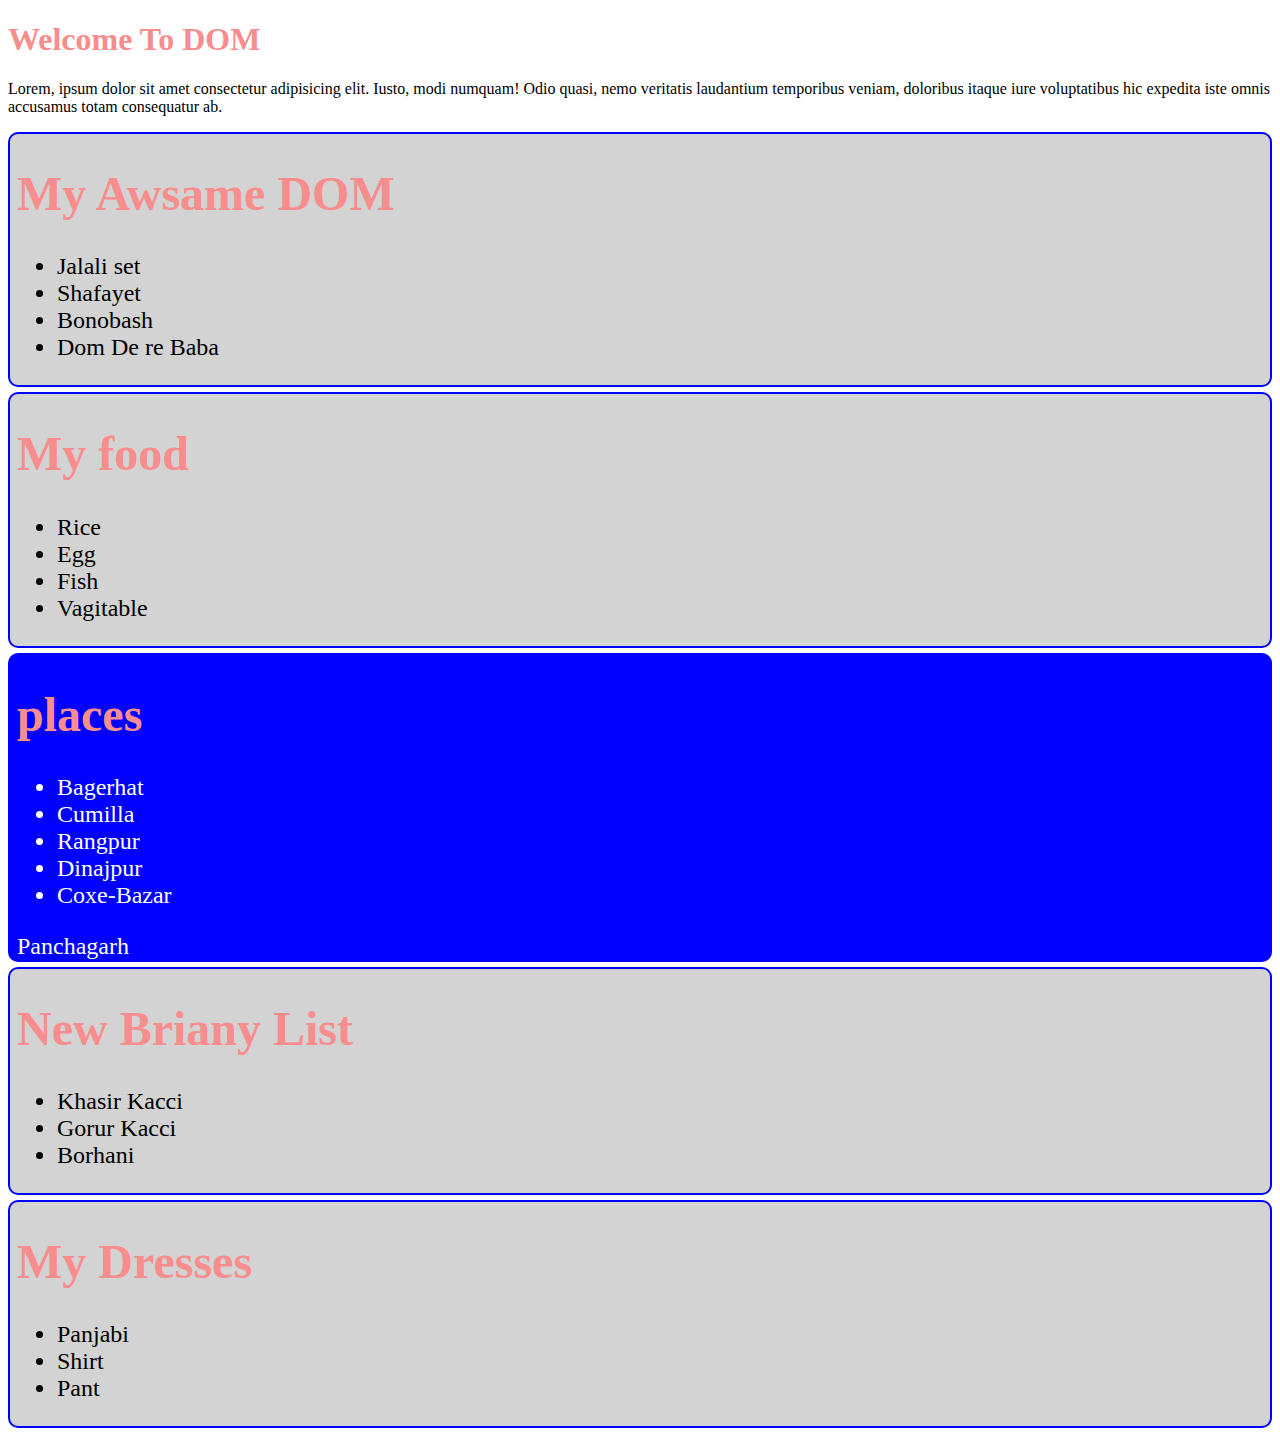
<file: index.html>
<!DOCTYPE html>
<html lang="en">
<head>
    <meta charset="UTF-8">
    <meta http-equiv="X-UA-Compatible" content="IE=edge">
    <meta name="viewport" content="width=device-width, initial-scale=1.0">
    <title> DOM </title>
    <link rel="stylesheet" href="style.css">
</head>
<body>
    <header>
        <h1>Welcome To DOM</h1>
        <p>Lorem, ipsum dolor sit amet consectetur adipisicing elit. Iusto, modi numquam! Odio quasi, nemo veritatis laudantium temporibus veniam, doloribus itaque iure voluptatibus hic expedita iste omnis accusamus totam consequatur ab.</p>
    </header>
    <main id="main-container">
        <section id = "myDom">
            <h1>My Awsame DOM</h1>
        <ul>
            <li>Jalali set</li>
            <li>Shafayet</li>
            <li>Bonobash</li>
            <li>Dom De re Baba </li>
        </ul>
        </section>
        <section class = "myFood-Container">
            <h1 id="food-Titel">My food</h1>
        <ul>
            <li>Rice</li>
            <li>Egg</li>
            <li>Fish</li>
            <li>Vagitable</li>
        </ul>
        </section>
        <section class="placesContainer " id="placesList">
            <h1>places</h1>
            <ul>
                <li class="importent-places">Bagerhat</li>
                <li class="importent-places">Cumilla</li>
                <li class="importent-places">Rangpur</li>
                <li class="importent-places">Dinajpur</li>
                <li class="importent-places">Coxe-Bazar</li>
            </ul>
        </section>
    </main>
    <script src="./append.js"></script>
    <script src="./index.js"></script>

    <script>
        const liCollection =  document.getElementsByTagName('li');
        // console.log(liCollection);
        for (const li of liCollection){
            // console.log(li);
            // console.log(li.innerText);
        }
        const allH1Collection = document.getElementsByTagName('h1');
        for (const h1 of allH1Collection){
            // console.log(h1);
            // console.log(h1.innerText);
        }
        const allUlcollection =  document.getElementsByTagName('ul');
        // console.log(allUlcollection);
        for(const ul of allUlcollection) {
            // console.log(ul);
            // console.log(ul.innerText);
        }
         const myFoodCollection =  document.getElementById('myFood')
         console.log(myFoodCollection.innerText, myFoodCollection.innerHTML);

        const foodTitel=  document.getElementById('food-Titel');
        foodTitel.innerText = 'New food titel';

         const places =  document.getElementsByClassName('importent-places');
         for(const place of places){
            // console.log(place.innerText);
         }
        const foodLi = document.querySelectorAll('.myFood-Container li')
        for(const li of foodLi){
            // console.log(li.innerText);
        }
        const foodLi1 = document.querySelector('.myFood-Container li')
        for(const li of foodLi){
            // console.log(li.innerText);
        }
    </script>
</body>
</html>
</file>
<file: style.css>
h1{
    color: rgb(248, 141, 141);
}
</file>
